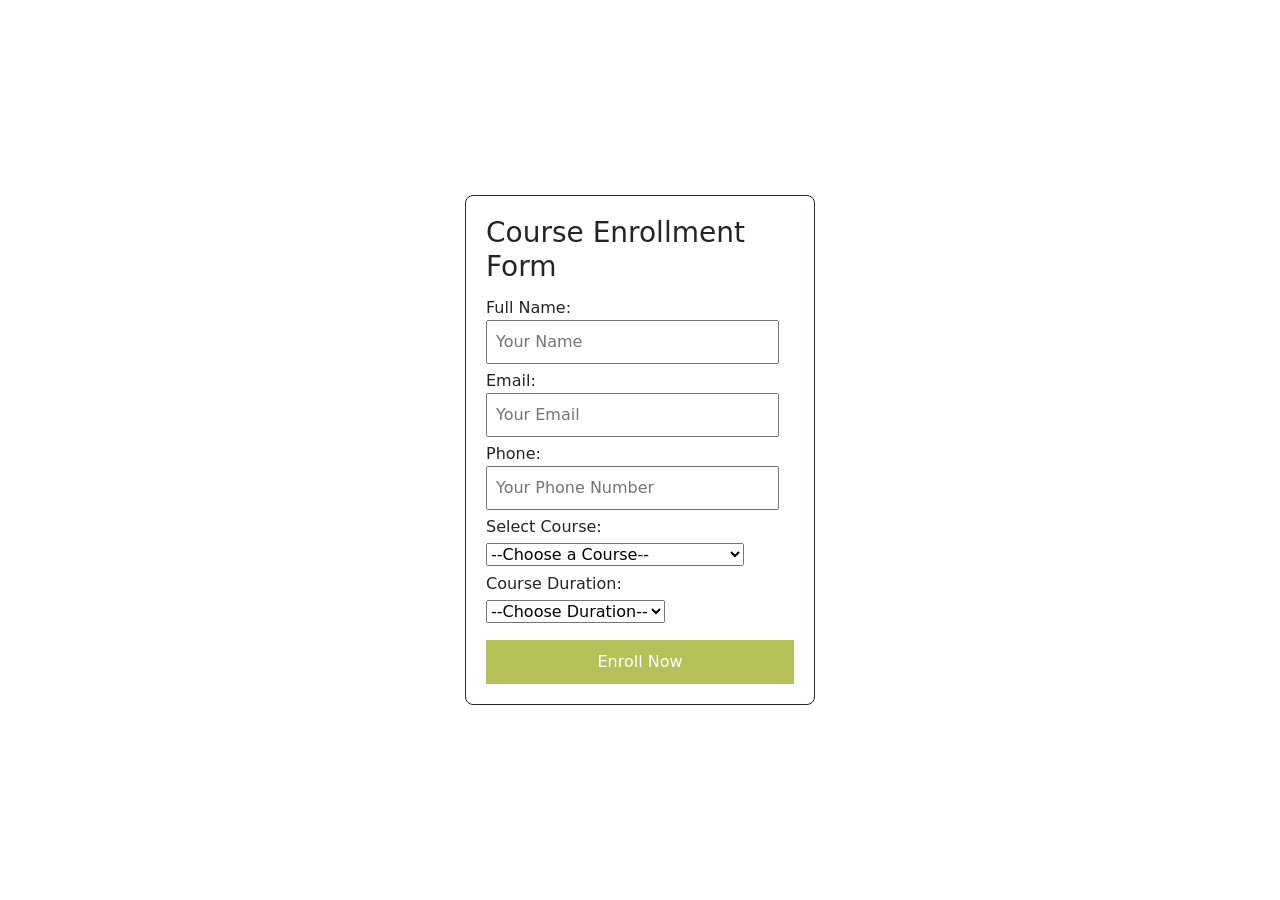
<file: enrollform.html>
<!DOCTYPE html>
<html lang="en">
<head>
    <meta charset="UTF-8">
    <meta name="viewport" content="width=device-width, initial-scale=1.0">
    <title>Enroll Page</title>
    <link href="style1.css" rel="stylesheet">
    <link href="webstyle.css" rel="stylesheet">
    <link rel="stylesheet" href="style.css">
    <link href="https://cdn.jsdelivr.net/npm/bootstrap@5.3.8/dist/css/bootstrap.min.css" rel="stylesheet" integrity="sha384-sRIl4kxILFvY47J16cr9ZwB07vP4J8+LH7qKQnuqkuIAvNWLzeN8tE5YBujZqJLB" crossorigin="anonymous">
    <script src="https://cdn.jsdelivr.net/npm/bootstrap@5.3.8/dist/js/bootstrap.bundle.min.js" integrity="sha384-FKyoEForCGlyvwx9Hj09JcYn3nv7wiPVlz7YYwJrWVcXK/BmnVDxM+D2scQbITxI" crossorigin="anonymous"></script>
</head>
<body>
    <div id="enroll" class="bg d-flex justify-content-center align-items-center vh-100">
        <form id="enrollForm">
            <h3>Course Enrollment Form</h3>           
            <label for="name">Full Name:</label>
            <input type="text" id="enrollName" name="name" placeholder="Your Name" required>
            
            <label for="email">Email:</label>
            <input type="email" id="enrollEmail" name="email" placeholder="Your Email" required>
            
            <label for="phone">Phone:</label>
            <input type="tel" id="enrollPhone" name="phone" placeholder="Your Phone Number">
            
            <label for="course">Select Course:</label>
            <select class="mt-1" id="enrollCourse" name="course" required>
                <option value="">--Choose a Course--</option>
                <option value="webdev">Web Development</option>
                <option value="python">Python From Basics</option>
                <option value="dbms">DBMS</option>
                <option value="nature">Nature Study</option>
                <option value="dsa">Data Structures & Algorithms</option>
            </select>

            <label for="duration">Course Duration:</label><br>
            <select class="mt-1" id="enrollDuration" name="duration" required>
                <option value="">--Choose Duration--</option>
                <option value="8">8 Weeks</option>
                <option value="12">12 Weeks</option>
            </select>
            <button class="mt-3"  type="submit">Enroll Now</button>
        </form>
    </div>
</body>
</html>
</file>
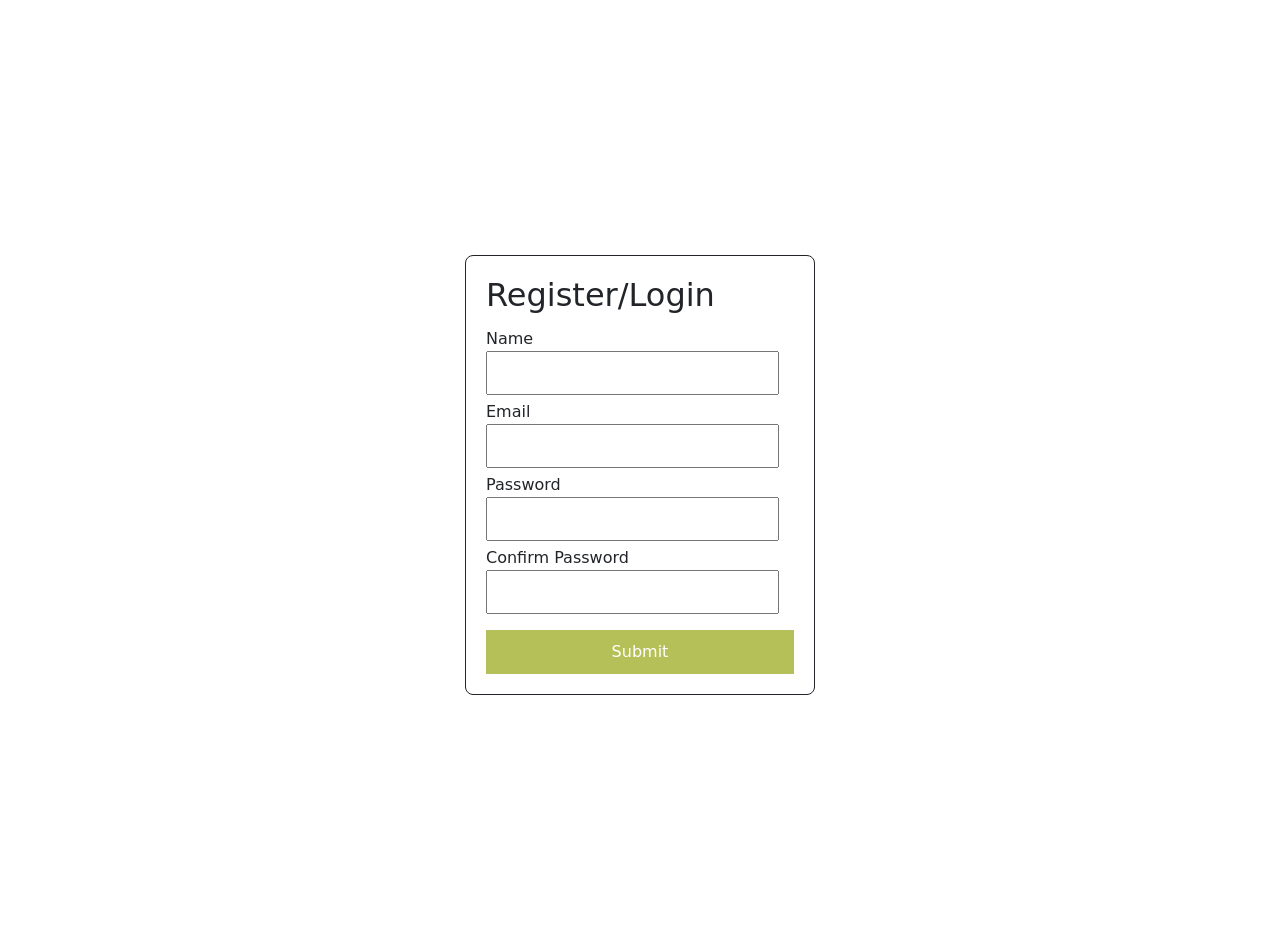
<file: Register.html>
<!DOCTYPE html>
<html lang="en">
    <head>
        <title>Neuro Academy</title>
        <link href="style1.css" rel="stylesheet">
        <link href="webstyle.css" rel="stylesheet">
        <link rel="stylesheet" href="style.css">
        <link href="https://cdn.jsdelivr.net/npm/bootstrap@5.3.8/dist/css/bootstrap.min.css" rel="stylesheet" integrity="sha384-sRIl4kxILFvY47J16cr9ZwB07vP4J8+LH7qKQnuqkuIAvNWLzeN8tE5YBujZqJLB" crossorigin="anonymous">
        <script src="https://cdn.jsdelivr.net/npm/bootstrap@5.3.8/dist/js/bootstrap.bundle.min.js" integrity="sha384-FKyoEForCGlyvwx9Hj09JcYn3nv7wiPVlz7YYwJrWVcXK/BmnVDxM+D2scQbITxI" crossorigin="anonymous"></script>
    </head>
<body>
    <div id="register" style="margin-top: 25px;" class="bg d-flex justify-content-center align-items-center vh-100">
        <form id="registerForm">
            <h2>Register/Login</h2>
            <label>Name</label>
            <input type="text" id="regName">
            <label>Email</label>
            <input type="email" id="regEmail"> 
            <label>Password</label>
            <input type="password" id="regPassword">
            <label>Confirm Password</label>
            <input type="password" id="regConfirmPassword">  
            <button class="mt-3" type="submit">Submit</button>
            <br>
        </form>
    </div>
    
</body>
</html>
</file>
<file: style1.css>
body{
    margin:0;
    font-family: Arial;
}

.navbar{
    display:flex;
    justify-content:space-between;
    align-items:center;
    background:#333;
    padding:10px;
    padding-right: 20px;
}


.nav-links{
    list-style:none;
    display:flex;

}

.nav-links li{
    margin:0 10px;
}

.nav-links a{
    color:white;
    text-decoration:none;
    font-size:16px;
}

.acadamy{
    display:none;
    font-size:26px;
    color:white;
    cursor:pointer;
}

/* Responsive Design */

@media (max-width:768px){

.nav-links{
    display:none;
    flex-direction:column;
    width:100%;
    background:#333;
    position:absolute;
    top:50px;
    left:0;
}

.nav-links li{
    text-align:center;
    padding:10px;
}

.hamburger{
    display:block;
}

.nav-links.show{
    display:flex;
}

}

.logo a{
    color: white !important;
    text-decoration: none !important; 
    font-weight: bold !important;
    padding: 15px;
    padding-bottom: 5px;
}
</file>
<file: webstyle.css>
.body{
    display: flex;
    justify-content: center;
    align-items: center;
    height: 100vh;
    margin: 0;
}


.text{
    text-align: center;
    margin-top: 0px;
    padding: 50px;
    color: rgb(3, 3, 3);
    font-size: 50px;
    font-family: cursive;
    text-align: left;
}
.classhome{
    width: 80%;
    padding: 5px;
    padding-top: 0%;
    margin-left:35%;
    color: rgb(0, 0, 0);
}
.banner{
    background-image: url("banner.png");
    width: 100vw;
    height: 80vh;
    justify-content: space-between;
    align-items: center;
    background-size: cover;
    margin-top: 50px;
}


.parent {
    display: grid;
    margin-top: 25px    ;
    grid-template-columns: repeat(5, 1fr);
    grid-template-rows: repeat(5, 1fr);
    gap: 8px;
}
    
.div1 {
    grid-column-start: 1;
}
.div1 img {
    max-width: 100%;
    height: 200px;
    display: block;
    border-radius: 10px;
    margin-left: 10px;
}

.div2 {
    grid-column-start: 2;
    margin-left: 15px;
}

.div2 img {
    max-width: 100%;
    height: 200px;
    display: block;
    border-radius: 10px;
}

.div3 {
    grid-column-start: 3;
}

.div3 img {
    max-width: 100%;
    height: 200px;
    display: block;
    border-radius: 10px;
}

.div4 {
    grid-column-start: 4;
}

.div4 img {
    max-width: 100%;
    height: 200px;
    display: block;
    border-radius: 10px;
}    

.div5 {
    grid-column-start: 5;
}

.div5 img {
    max-width: 100%;
    height: 200px;
    display: block;
    border-radius: 10px;
}    

.card img {
    height: 200px;
    object-fit: cover;
}

.card {
    border-radius: 12px;
    box-shadow: 0 4px 10px rgba(0,0,0,0.2);
}

.carousel-control-prev-icon,
.carousel-control-next-icon {
    filter: invert(1); /* makes them dark */
}

.carousel-control-prev,
.carousel-control-next {
    width: 50px;
    height: 50px;
    background-color: rgba(0,0,0,0.6);
    border-radius: 50%;
    top: 50%;
    transform: translateY(-50%);
}

.carousel-control-prev {
    left: -25px;
}

.carousel-control-next {
    right: -25px;
}

.carousel-control-prev,
.carousel-control-next {
    opacity: 0;
    transition: 0.3s;
}

.carousel:hover .carousel-control-prev,
.carousel:hover .carousel-control-next {
    opacity: 1;
}

.size1{
    height: 180px;

}

.size2{
    height: 140px;
}

.profile-text{
    color: rgb(0, 0, 0);
    text-align: center;
}

.foot-links{
    list-style: none;

}

.foot-links li{
    margin: 0 10px;
    margin-bottom: 5px;
}
.foot-links a{
    color: rgb(255, 255, 255);
    text-decoration: none;
    font-size: 18px;
}
</file>
<file: style.css>
form{
    background:rgb(255, 255, 255);
    width: 350px;
    margin: auto;
    padding: 20px;
    border-radius: 8px;
    border: 1px solid;
}

label{
    display: block;
    margin-top: 5px;
    text-align: left;
}

input{
    width: 95%;
    padding: 8px;
    margin-top: 5px;
}

button{
    margin-top: 15px;
    padding: 10px;
    width: 100%;
    background: rgb(181, 193, 88);
    color: white;
    border: none;
    cursor: pointer;
    border-radius: 10px;
}


#error{
    color: red;
    margin-top: 10px;
}
</file>
